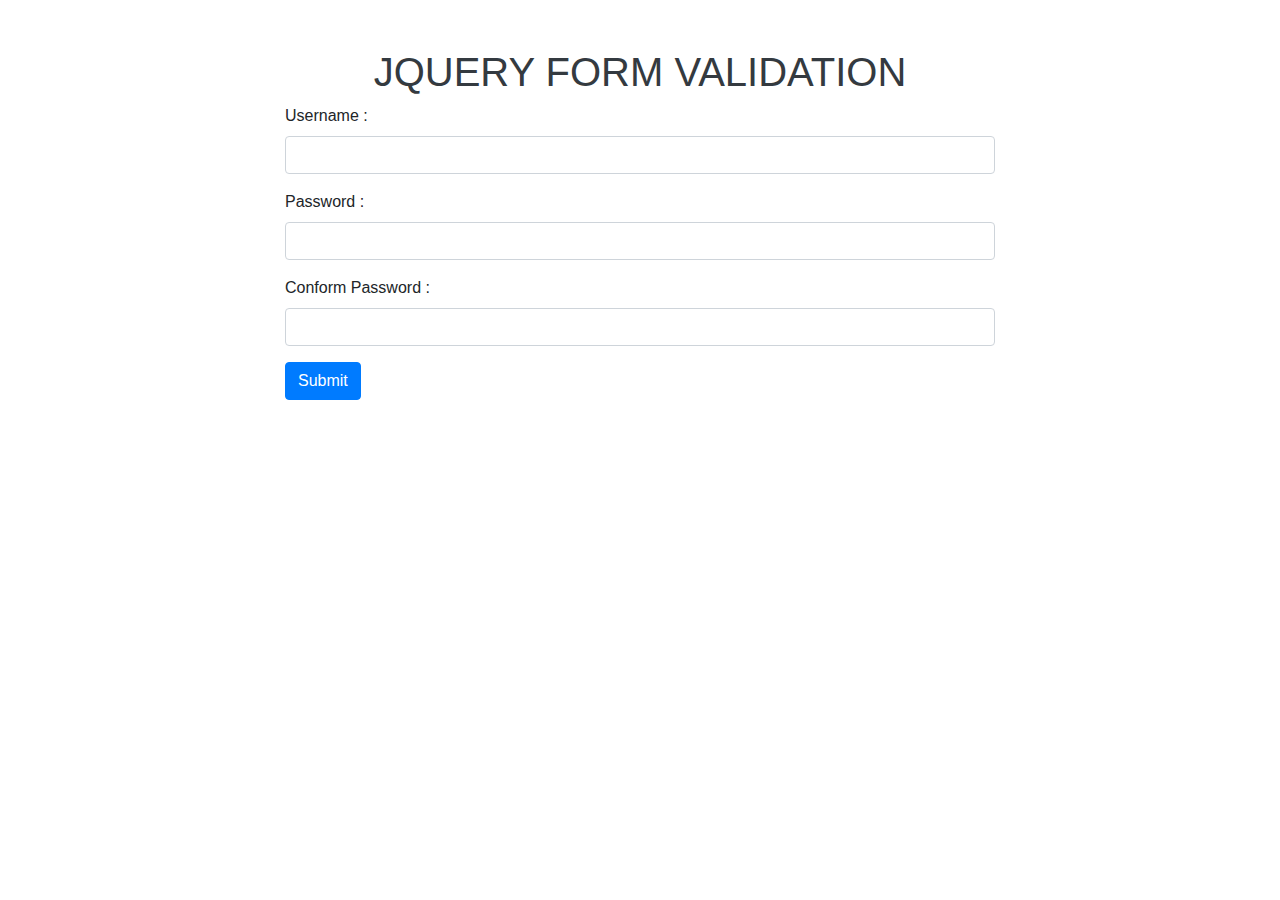
<file: index.html>
<!DOCTYPE html>
<html lang="en">
<head>
	<meta charset="UTF-8">
	<meta name="viewport" content="width=device-width, initial-scale=1.0">
	<title>Form Validation</title>

	 <!-- Latest compiled and minified CSS -->
	<link rel="stylesheet" href="https://cdn.jsdelivr.net/npm/bootstrap@4.6.1/dist/css/bootstrap.min.css">

	<!-- jQuery library -->
	<script src="https://cdn.jsdelivr.net/npm/jquery@3.5.1/dist/jquery.slim.min.js"></script>

	<!-- Popper JS -->
	<script src="https://cdn.jsdelivr.net/npm/popper.js@1.16.1/dist/umd/popper.min.js"></script>

	<!-- Latest compiled JavaScript -->
	<script src="https://cdn.jsdelivr.net/npm/bootstrap@4.6.1/dist/js/bootstrap.bundle.min.js"></script> 

</head>
<body>
	
	<div class="container"> <br> <br>

		<h1 class="text-center text-dark">JQUERY FORM VALIDATION</h1> 

		<div class="col-lg-8 m-auto">
			<form action="#">

				<div class="form-group">
					<label for="usernames">Username :</label>
				    <input type="text" name="username" id="usernames" class="form-control" autocomplete="off">
				    <h6 id="uesrcheck"></h6>
				</div>

				<div class="form-group">
					<label for="password">Password :</label>
				    <input type="password" name="pass" id="password" class="form-control" autocomplete="off">
				    <h6 id="passcheck"></h6>
				</div>

				<div class="form-group">
					<label for="con_pass">Conform Password :</label>
				    <input type="password" name="conpass" id="con_pass" class="form-control" autocomplete="off">
				    <h6 id="conpasscheck"></h6>
				</div>

				<input type="submit" name="button" id="btn" value="Submit" class="btn btn-primary">

			</form>
		</div>

	</div>


	<script type="text/javaScript">
		
		$(document).ready(function(){

			$('#uesrcheck').hide();
			$('#passcheck').hide();
			$('#conpasscheck').hide();


			var user_err = true;
			var pass_err = true;
			var conpass_err = true;


			$('#usernames').keyup(function(){
				username_check();
			});

			function username_check(){
				var user_val = $('#usernames').val();

				if (user_val.length == '') {

					$('#uesrcheck').show();
					$('#uesrcheck').html("**Please fill the Username");
					$('#uesrcheck').focus();
					$('#uesrcheck').css("color","red");

					return user_err= false;
					
				}
				else{
					$('#uesrcheck').hide();
				}

				if ((user_val.length <3) || (user_val.length >10)){

					$('#uesrcheck').show();
					$('#uesrcheck').html("** Username length must be between 3 & 10");
					$('#uesrcheck').focus();
					$('#uesrcheck').css("color","red");

					return user_err= false;

				}
				else{
					$('#uesrcheck').hide();
				}
			};

			//password

			$('#password').keyup(function(){
				password_check();
			});

			function password_check(){
				var pass_val = $('#password').val();

				if (pass_val.length == '') {

					$('#passcheck').show();
					$('#passcheck').html("**Please fill the password");
					$('#passcheck').focus();
					$('#passcheck').css("color","red");

					return pass_err= false;
					
				}
				else{
					$('#passcheck').hide();
				}

				if ((pass_val.length <3) || (pass_val.length >5)){

					$('#passcheck').show();
					$('#passcheck').html("** Password length must be between 3 & 6");
					$('#passcheck').focus();
					$('#passcheck').css("color","red");

					return pass_err= false;

				}
				else{
					$('#passcheck').hide();
				}
			};

			//conpass

			$('#con_pass').keyup(function(){
				conPass_check();
			});

			function conPass_check(){
				var con_val= $('#con_pass').val();
				var pass_val = $('#password').val();

				if (pass_val != con_val) {
					$('#conpasscheck').show();
					$('#conpasscheck').html("**Password are not match");
					$('#conpasscheck').focus();
					$('#conpasscheck').css("color","red");

					return conpass_err= false;

				}
				else{
					$('#conpasscheck').hide();
				}

			}

			//submit
			$('#btn').click(function(){
			 user_err = true;
			 pass_err = true;
			 conpass_err = true;

			username_check();
			password_check();	
			conPass_check();

			if ((user_err == true) && (pass_err == true) && conpass_err == true) {
				return true;
			}
			else{
				return false;
			}		

			});

		});

	</script>

</body>
</html>
</file>
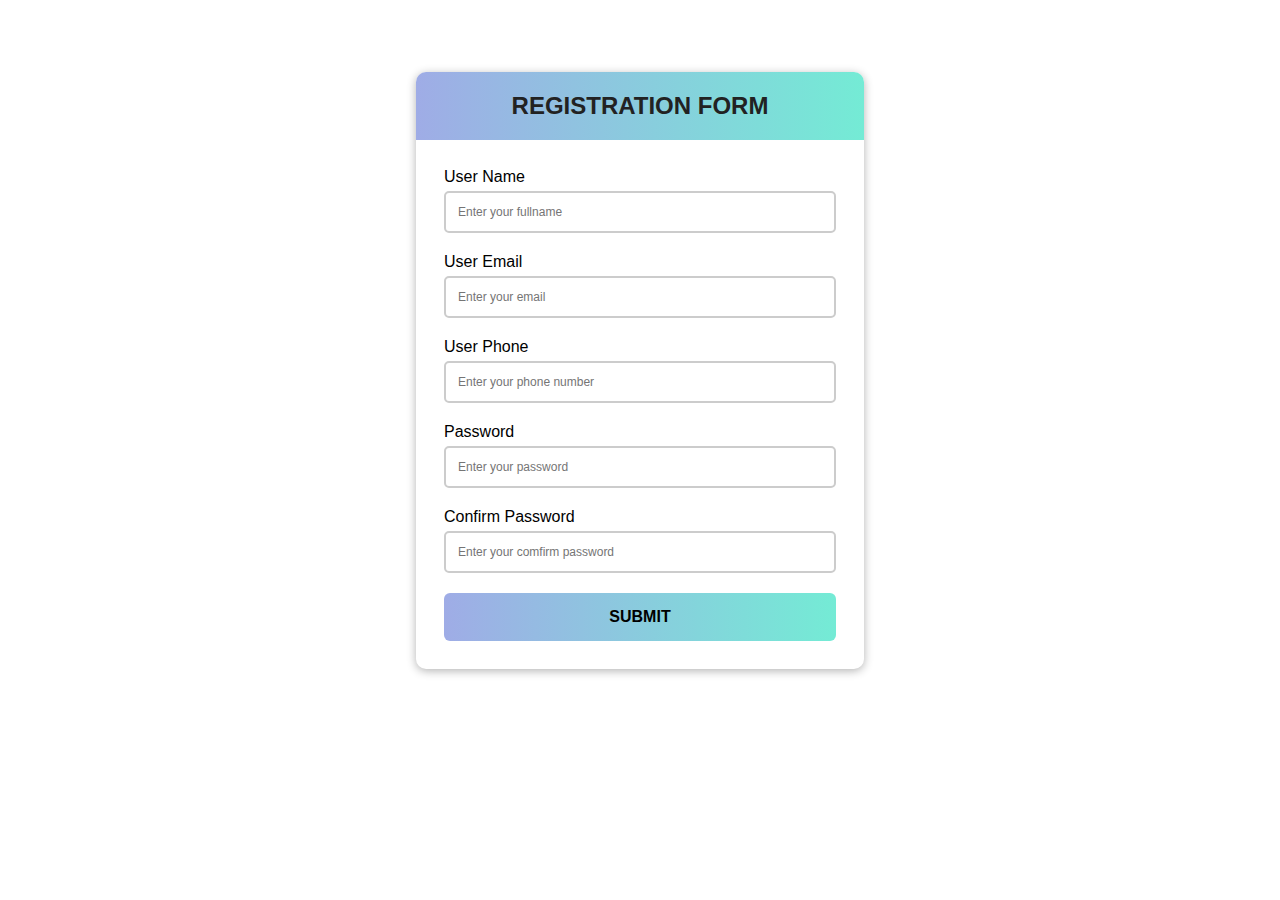
<file: index1.html>
<!DOCTYPE html>
<html lang="en">
<head>
  <meta charset="UTF-8">
  <meta name="viewport" content="width=device-width, initial-scale=1.0">
  <title>form validation</title>

  <link rel="stylesheet" href="https://cdnjs.cloudflare.com/ajax/libs/font-awesome/5.10.0/css/all.min.css" integrity="sha512-PgQMlq+nqFLV4ylk1gwUOgm6CtIIXkKwaIHp/PAIWHzig/lKZSEGKEysh0TCVbHJXCLN7WetD8TFecIky75ZfQ==" crossorigin="anonymous" referrerpolicy="no-referrer" />

  <link rel="stylesheet" href="style.css">

</head>
<body>
    <div class="container">
      <div class="header">
        <h2>REGISTRATION FORM</h2>
      </div>
      <form class="form" id="form" onsubmit="return myFun()">
        <div class="form-control">
          <label for="username">User Name</label>
          <input type="text" name="" id="username" placeholder="Enter your fullname" autocomplete="off">
          <small id="namecheck"></small>
          <span id="namesuccess"></span>
        </div>

         <div class="form-control">
          <label for="email">User Email</label>
          <input type="text" name="" id="email" placeholder="Enter your email" autocomplete="off">
          <small id="emailcheck"></small>
          <span id="emailsuccess"></span>
        </div>

         <div class="form-control">
          <label for="phone">User Phone</label>
          <input type="text" name="" id="phone" placeholder="Enter your phone number" autocomplete="off">
          <small id="phonecheck"></small>
          <span id="phonesuccess"></span>
        </div>

        <div class="form-control">
          <label for="password">Password</label>
          <input type="text" name="" id="password" placeholder="Enter your password" autocomplete="off">
          <small id="passcheck"></small>
          <span id="passsuccess"></span>
        </div>

        <div class="form-control">
          <label for="">Confirm Password</label>
          <input type="text" name="" id="conpass" placeholder="Enter your comfirm password" autocomplete="off">
          <small id="concheck"></small>
        </div>

        <input type="submit" name="" id="submit" value="Submit">

      </form>
    </div>


    <script>
      
      function myFun(){

        var usercheck= /^[A-Za-z]+$/;
        var emailcheck= /^[A-Za-z_]{3,}@[A-Za-z]{3,}[.]{1}[A-Za-z.]{2,6}$/;
        var mobilecheck=/^[0-9]{11}$/;
        var passcheck = /^(?=.*\d)(?=.*[!@#$%^&*])(?=.*[a-z])(?=.*[A-Z]).{5,10}$/;

        var username= document.getElementById("username").value;
        var email= document.getElementById("email").value;
        var phone= document.getElementById("phone").value;
        var password= document.getElementById("password").value;
        var conpass= document.getElementById("conpass").value;


        if (usercheck.test(username)) {
          document.getElementById("namesuccess").innerHTML=" Userename is valid";
        }
        else{
          document.getElementById("namecheck").innerHTML="**Username is invalid";
          return false;
        }

        if (emailcheck.test(email)) {
          document.getElementById("emailsuccess").innerHTML="Useremail is valid";
        }
        else{
          document.getElementById("emailcheck").innerHTML="**Useremail is invalid";
          return false;
        }

        if (mobilecheck.test(phone)) {
          document.getElementById("phonesuccess").innerHTML="Mobile number is valid";
        }
        else{
          document.getElementById("phonecheck").innerHTML="**Mobile number is invalid";
          return false;
        }


        if (passcheck.test(password)) {
          document.getElementById("passsuccess").innerHTML="Password is valid";
        }
        else{
          document.getElementById("passcheck").innerHTML="**Password is invalid";
          return false;
        }

        if (conpass.match(password)) {
          document.getElementById("concheck").innerHTML=" ";
        }
        else{
          document.getElementById("concheck").innerHTML="**Con.Password is not match";
          return false;
        }


      }

    </script>



</body>
</html>
</file>
<file: style.css>
*{
	margin: 0;
	padding: 0;
	box-sizing: border-box;
}
body{
	min-height: 80vh;
	width: 100vw;
	background-position: center;
	background-size: 100%;
	display: flex;
	align-items: center;
	justify-content: center;
	font-family: sans-serif;
}
.container{
	background-color: #fff;
	border-radius: 10px;
	box-shadow: 0 2px 10px rgba(0,0,0,0.3);
	overflow: hidden;
	width: calc(100vw - 65vw);
	max-width: 100%;
	margin-top: 20px;
}
.header{
	background: linear-gradient(to left,#74ebd5,#9face6);
	padding: 20px 0;
}
.header h2{
	color: #222;
	font-size: 24px;
	text-transform: uppercase;
	text-align: center;
}
.form{
	padding: 28px;
}
.form-control{
	margin-bottom: 20px;
	position: relative;
}
.form-control label{
	display: inline-block;
	margin-bottom: 5px;
}
.form-control input{
	width: 100%;
	border: 2px solid #ccc;
	border-radius: 5px;
	display: block;
	font-size: 12px;
	padding: 12px;
}
.form-control input:focus{
	outline: 0;
	border-color: #777;
}


/*
.form-control i{
	position: absolute;
	right: 12px;
	top: 38px;
	visibility: ;
}
.form-control .error i{
	color: #f00;
}
*/
.form-control small{
	color: #e74c3c;
	position: absolute;
	bottom: 10;
	left: 0;
	font-weight: bold;
}
.form-control span{
	color: #2ecc71;
	position: absolute;
	bottom: 10;
	left: 0;
	font-weight: bold;
	font-size: 12px;
	border-color: #2ecc71;
}
.form #submit{
	background: linear-gradient(to left,#74ebd5,#9face6);
	border-radius: 6px;
	border: none;
	outline: none;
	display: block;
	font-size: 16px;
	padding: 15px 0;
	margin-top: 20px;
	width: 100%;
	font-weight: bold;
	text-transform: uppercase;
	transition: all 1s ease;
}
.form #submit:hover{
	background: linear-gradient(to right,#74ebd5,#9face6);
}
</file>
